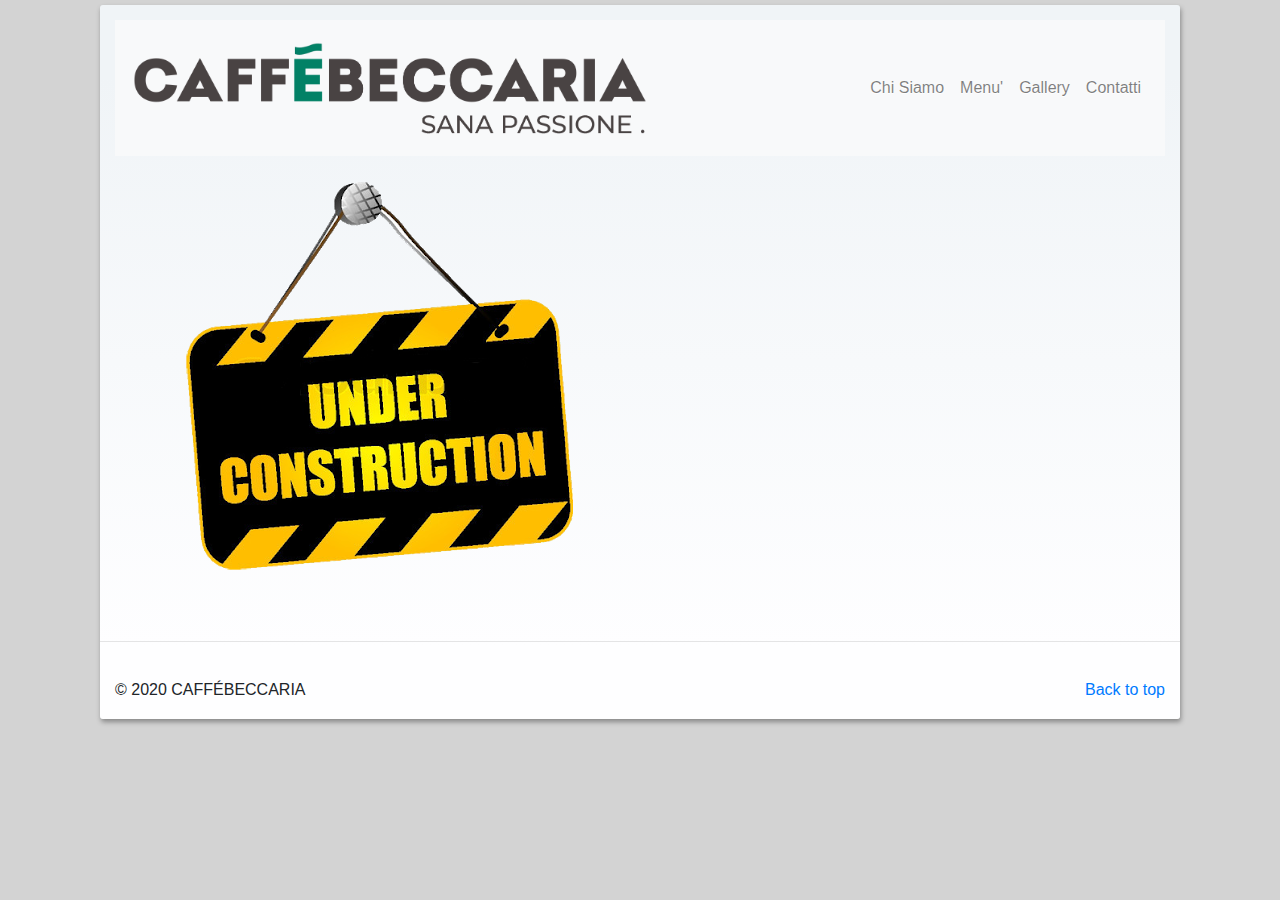
<file: gallery.html>
<!doctype html>
<html lang="en">

<head>
  <!-- Required meta tags -->
  <meta charset="utf-8">
  <meta name="viewport" content="width=device-width, initial-scale=1, shrink-to-fit=no">

  <!-- Bootstrap CSS -->
  <link rel="stylesheet" href="https://stackpath.bootstrapcdn.com/bootstrap/4.4.1/css/bootstrap.min.css" integrity="sha384-Vkoo8x4CGsO3+Hhxv8T/Q5PaXtkKtu6ug5TOeNV6gBiFeWPGFN9MuhOf23Q9Ifjh" crossorigin="anonymous">
  <script src="https://code.jquery.com/jquery-3.4.1.slim.min.js" integrity="sha384-J6qa4849blE2+poT4WnyKhv5vZF5SrPo0iEjwBvKU7imGFAV0wwj1yYfoRSJoZ+n" crossorigin="anonymous"></script>
  <script src="https://cdn.jsdelivr.net/npm/popper.js@1.16.0/dist/umd/popper.min.js" integrity="sha384-Q6E9RHvbIyZFJoft+2mJbHaEWldlvI9IOYy5n3zV9zzTtmI3UksdQRVvoxMfooAo" crossorigin="anonymous"></script>
  <script src="https://stackpath.bootstrapcdn.com/bootstrap/4.4.1/js/bootstrap.min.js" integrity="sha384-wfSDF2E50Y2D1uUdj0O3uMBJnjuUD4Ih7YwaYd1iqfktj0Uod8GCExl3Og8ifwB6" crossorigin="anonymous"></script>
  <link href="https://fonts.googleapis.com/css2?family=Titillium+Web&display=swap" rel="stylesheet">
  <link rel="stylesheet" href="css/styles.css">

  <title>CAFFÉ BECCARIA - GALLERY</title>
  <link rel="icon" href="images/favicon.ico" />


</head>

<body>
  <div class="container-fluid">
    <nav class="navbar navbar-expand-lg navbar-light bg-light" style="padding-left: 0px;">
      <a href="index.html" class="navbar-brand" style="width: 70%; max-width: 550px" ref=""><img src="images/logo.png" class="img-fluid" alt="logo-img"></a>
      <button class="navbar-toggler" type="button" data-toggle="collapse" data-target="#navbarSupportedContent" aria-controls="navbarSupportedContent" aria-expanded="false" aria-label="Toggle navigation">
        <span class="navbar-toggler-icon"></span>
      </button>
      <div class="collapse navbar-collapse" id="navbarSupportedContent">
        <ul class="navbar-nav ml-auto">
          <li class="navbar-item">
            <a class="nav-link" href="chisiamo.html">Chi Siamo</a>
          </li>
          <li class="navbar-item">
            <a class="nav-link" href="menu.html">Menu'</a>
          </li>
          <li class="navbar-item">
            <a class="nav-link" href="gallery.html">Gallery</a>
          </li>
          <li class="navbar-item">
            <a class="nav-link" href="contatti.html">Contatti</a>
          </li>
        </ul>
      </div>
    </nav>
  </div>



  <div class="container-fluid">
  <img src="images/uc.png" class="img-fluid" alt="Responsive image">
  </div>

  <hr class="featurette-divider">

  <footer style="font-size: 1rem" class="container-fluid">
    <p class="float-right"><a href="#">Back to top</a></p>
    <p>© 2020 CAFFÉBECCARIA </p>
  </footer>

</body>


</html>
</file>
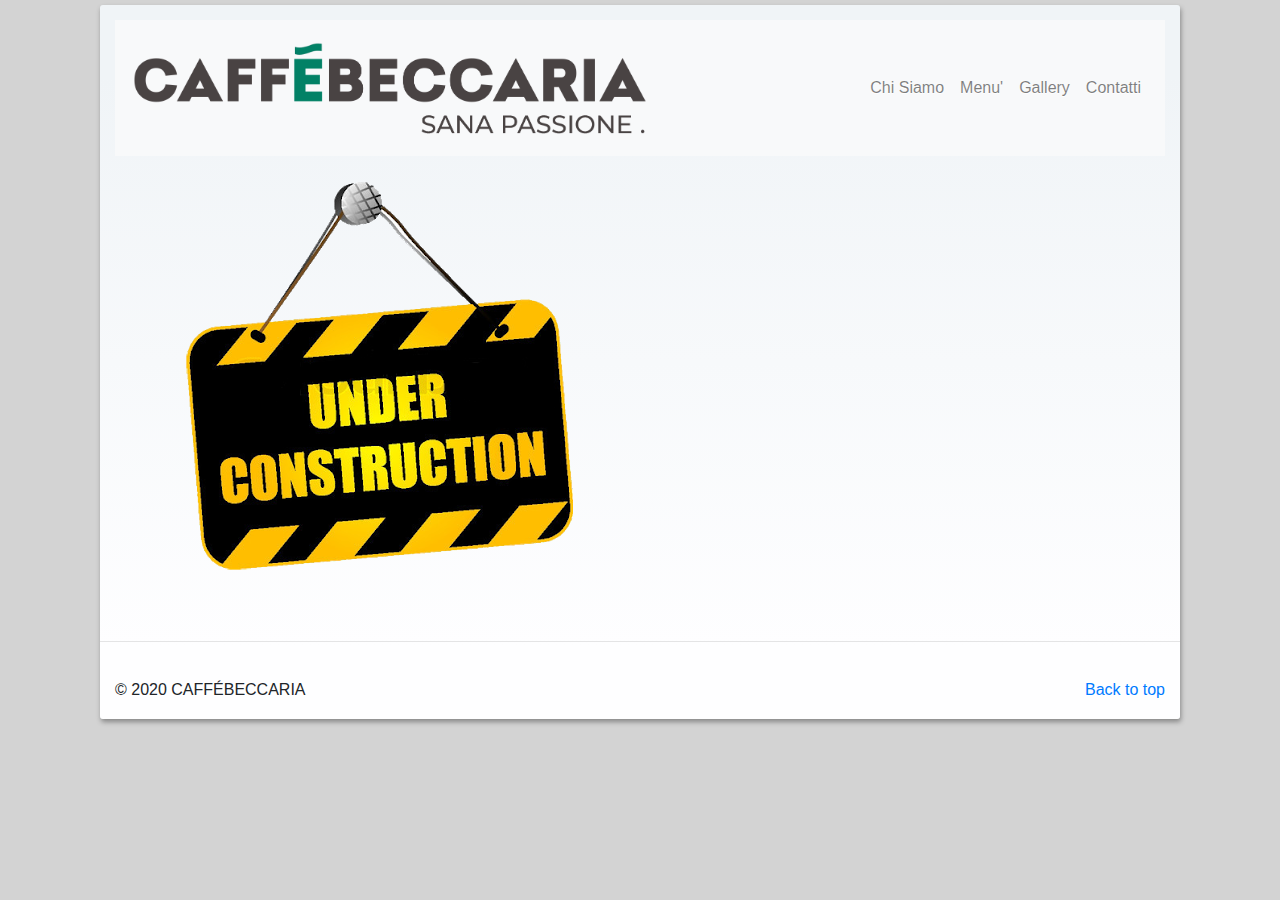
<file: menu.html>
<!doctype html>
<html lang="en">

<head>

  <meta charset="utf-8">
  <meta name="viewport" content="width=device-width, initial-scale=1, shrink-to-fit=no">

  <link rel="stylesheet" href="https://stackpath.bootstrapcdn.com/bootstrap/4.4.1/css/bootstrap.min.css" integrity="sha384-Vkoo8x4CGsO3+Hhxv8T/Q5PaXtkKtu6ug5TOeNV6gBiFeWPGFN9MuhOf23Q9Ifjh" crossorigin="anonymous">
  <script src="https://code.jquery.com/jquery-3.4.1.slim.min.js" integrity="sha384-J6qa4849blE2+poT4WnyKhv5vZF5SrPo0iEjwBvKU7imGFAV0wwj1yYfoRSJoZ+n" crossorigin="anonymous"></script>
  <script src="https://cdn.jsdelivr.net/npm/popper.js@1.16.0/dist/umd/popper.min.js" integrity="sha384-Q6E9RHvbIyZFJoft+2mJbHaEWldlvI9IOYy5n3zV9zzTtmI3UksdQRVvoxMfooAo" crossorigin="anonymous"></script>
  <script src="https://stackpath.bootstrapcdn.com/bootstrap/4.4.1/js/bootstrap.min.js" integrity="sha384-wfSDF2E50Y2D1uUdj0O3uMBJnjuUD4Ih7YwaYd1iqfktj0Uod8GCExl3Og8ifwB6" crossorigin="anonymous"></script>
  <link href="https://fonts.googleapis.com/css2?family=Titillium+Web&display=swap" rel="stylesheet">
  <link rel="stylesheet" href="css/styles.css">

  <title>CAFFÉ BECCARIA - MENU'</title>
  <link rel="icon" href="images/favicon.ico" />


</head>

<body>
  <div class="container-fluid">
    <nav class="navbar navbar-expand-lg navbar-light bg-light" style="padding-left: 0px;">
      <a href="index.html" class="navbar-brand" style="width: 70%; max-width: 550px" ref=""><img src="images/logo.png" class="img-fluid" alt="logo-img"></a>
      <button class="navbar-toggler" type="button" data-toggle="collapse" data-target="#navbarSupportedContent" aria-controls="navbarSupportedContent" aria-expanded="false" aria-label="Toggle navigation">
        <span class="navbar-toggler-icon"></span>
      </button>
      <div class="collapse navbar-collapse" id="navbarSupportedContent">
        <ul class="navbar-nav ml-auto">
          <li class="navbar-item">
            <a class="nav-link" href="chisiamo.html">Chi Siamo</a>
          </li>
          <li class="navbar-item">
            <a class="nav-link" href="menu.html">Menu'</a>
          </li>
          <li class="navbar-item">
            <a class="nav-link" href="gallery.html">Gallery</a>
          </li>
          <li class="navbar-item">
            <a class="nav-link" href="contatti.html">Contatti</a>
          </li>
        </ul>
      </div>
    </nav>
  </div>



  <div class="container-fluid">
  <img src="images/uc.png" class="img-fluid" alt="Responsive image">
  </div>

  <hr class="featurette-divider">

  <footer style="font-size: 1rem" class="container-fluid">
    <p class="float-right"><a href="#">Back to top</a></p>
    <p>© 2020 CAFFÉBECCARIA </p>
  </footer>

</body>


</html>
</file>
<file: css/styles.css>
*{
	font-family: 'Jura', sans-serif;
	
}

html { 
	background-color: LightGray;
	}

body{
	max-width: 1080px;
    width: auto;
    margin:5px auto;
	border-radius: 3px;
    box-shadow: 1px 3px 5px #888888;
	padding-top: 15px;	
	
    background: linear-gradient(0deg, #FEFEFF 10%,  #F7F9FB 50%, #F0F4F7 90%);
	
	text-shadow: 0px 1px white;
	
	}

/*h1,h5,h6 {
  background: -webkit-linear-gradient(RoyalBlue,black);
  -webkit-background-clip: text;
  -webkit-text-fill-color: transparent;
}*/

footer{
	padding-top: 20px;
	padding-bottom: 1px;
}

.fa-solid{
	color: RoyalBlue;
}

.home-photo {
display:block;
position:relative;
background-color:#fff;
border-radius:1000px;
border:10px solid #fff;
overflow:hidden;
box-shadow:0 0 30px 0 rgba(0,0,0,.5)
}

.btn-outline-primary {
    color: RoyalBlue;
    border-color: RoyalBlue;
}

.btn-outline-primary:hover {
    color: #fff;
    background-color: RoyalBlue;
    border-color: RoyalBlue;
}

#myBtn {
  display: none;
  position: fixed;
  width: 40px;
  height: 40px;
  bottom: 30px;
  right: 40px;
  z-index: 99;
  border: none;
  outline: none;
  background-color: #0000;
  color: white;
  cursor: pointer;
  padding: 2px;
  border-radius: 100px;
  font-size: 16px;
  border-style: solid;
  border-color: RoyalBlue;
}

#myBtn:hover {
  background-color: White;
}

@media (max-width:992px){
  h1.special {
      text-align:center;
  }
  h5.special {
      text-align:center;
      padding-top: 20px;
  }
}
</file>
